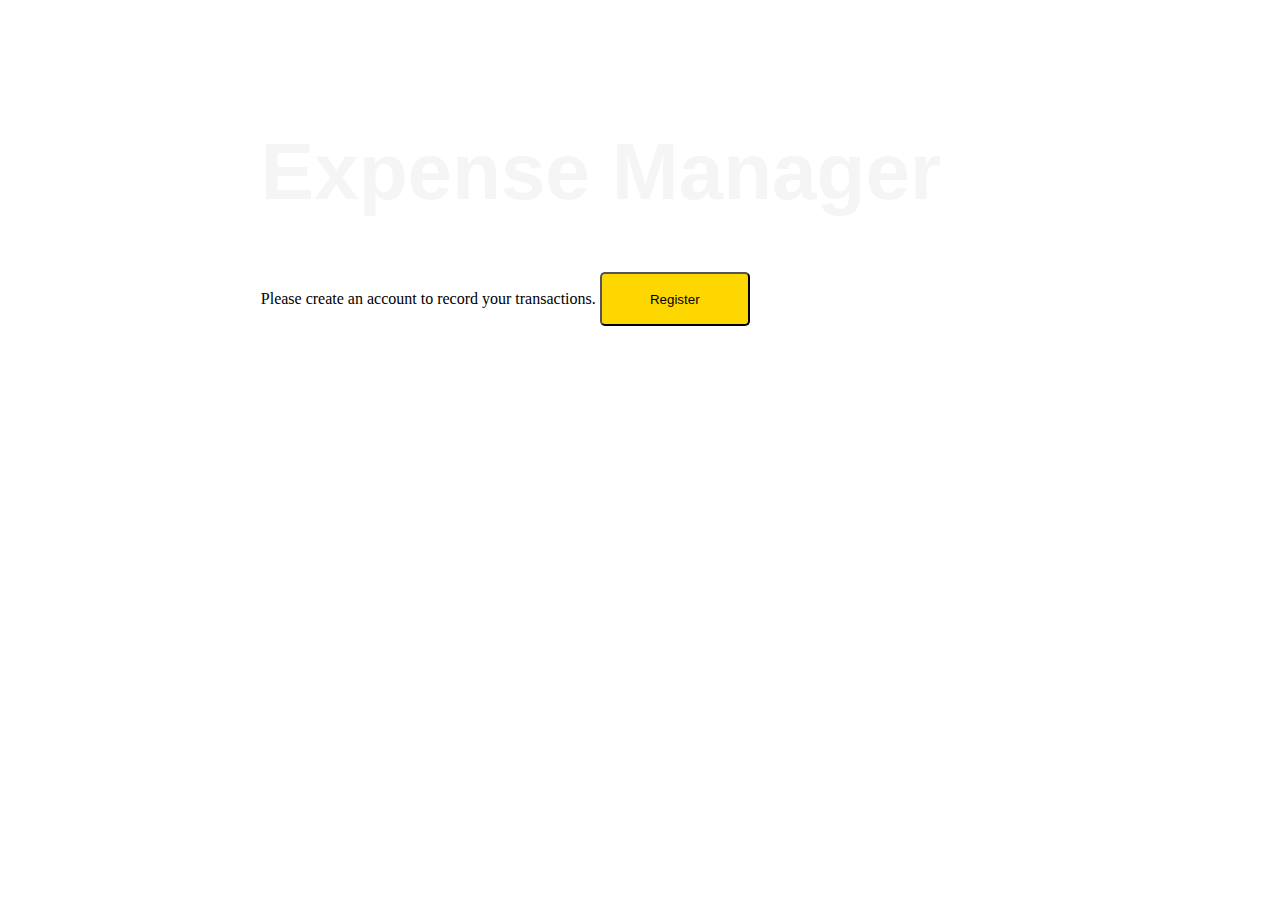
<file: Expense-manager/index.html>
<!DOCTYPE html>
<html lang="en">
<head>
    <meta charset="UTF-8">
    <meta http-equiv="X-UA-Compatible" content="IE=edge">
    <meta name="viewport" content="width=device-width, initial-scale=1.0">
    <title>Expense Manager</title>
</head>
<body style="background-image: url(https://www.xero.com/content/dam/xero/images/US/expensessem/expenses-video-thumb.gif); background-repeat: no-repeat;background-size: cover;">
    <div style="margin: 10% 10% 0% 20%; ">
        <h1 style="font-size: 80px;font-weight: bolder;color:whitesmoke;font-family: Arial, Helvetica, sans-serif;">Expense Manager</h1>

        <div>
            <p>Please create an account to record your transactions. 
                <button id="register" style="background: gold; padding: 2%;border-radius: 5px;width: 150px;">Register</button>
            </p>
        </div>
    </div>
    <script>
        var registerButton = document.getElementById("register")
        registerButton.addEventListener("click", () => {
            location.href = "register.html"
        })
        
    </script>
</body>
</html>
</file>
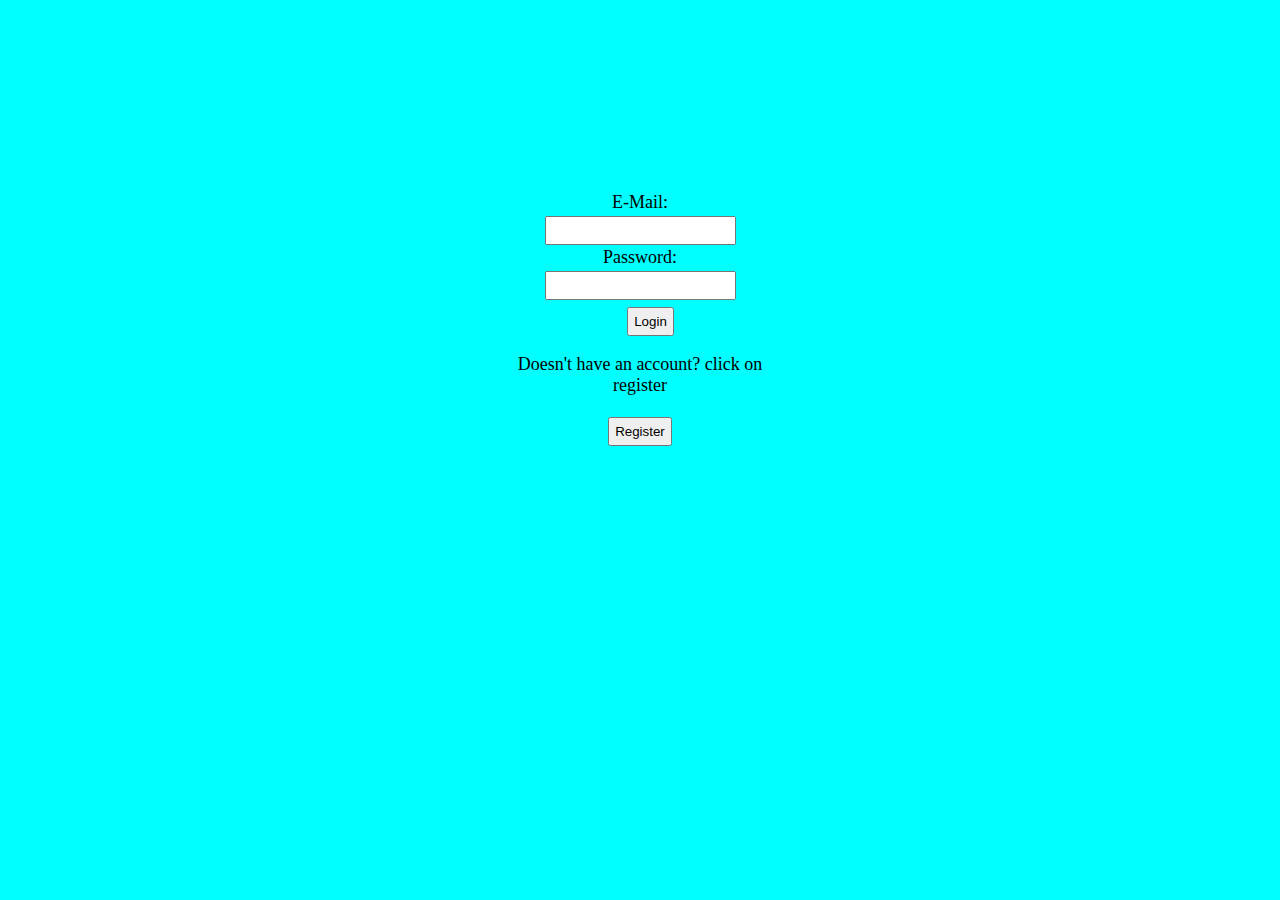
<file: login.html>
<!DOCTYPE html>
<html lang="en">
<head>
    <meta charset="UTF-8">
    <meta name="viewport" content="width=device-width, initial-scale=1.0">
    <title>LOGIN</title>
    <link rel="stylesheet" href="login.css">
</head>
<body>
    <div>

        <form>
            <div>
                <label for="email">E-Mail: </label>
                <input type="email" name="email"/>
            </div>
            <div>
                <label for="password">Password: </label>
                <input type="password" name="password"/>
            </div>
            <input type="submit" value="Login" id="btn"/>
        </form>
    </div>

    <p>Doesn't have an account? click on register</p>

    <input id="register" type="submit" value="Register" id="btn"/>

    <div id = "handle"></div>
    
    <script type="text/javascript" src="login.js"></script>
</body>
</html>
</file>
<file: login.css>
body {
    background-color: aqua;
    font:18px bolder;
    margin:15% 40% 0% 40%;
    text-align: center;
}

input {
    padding:5px;
    margin:1%;
}
#btn {
    margin:2% 50% 0% 45%;
}
</file>
